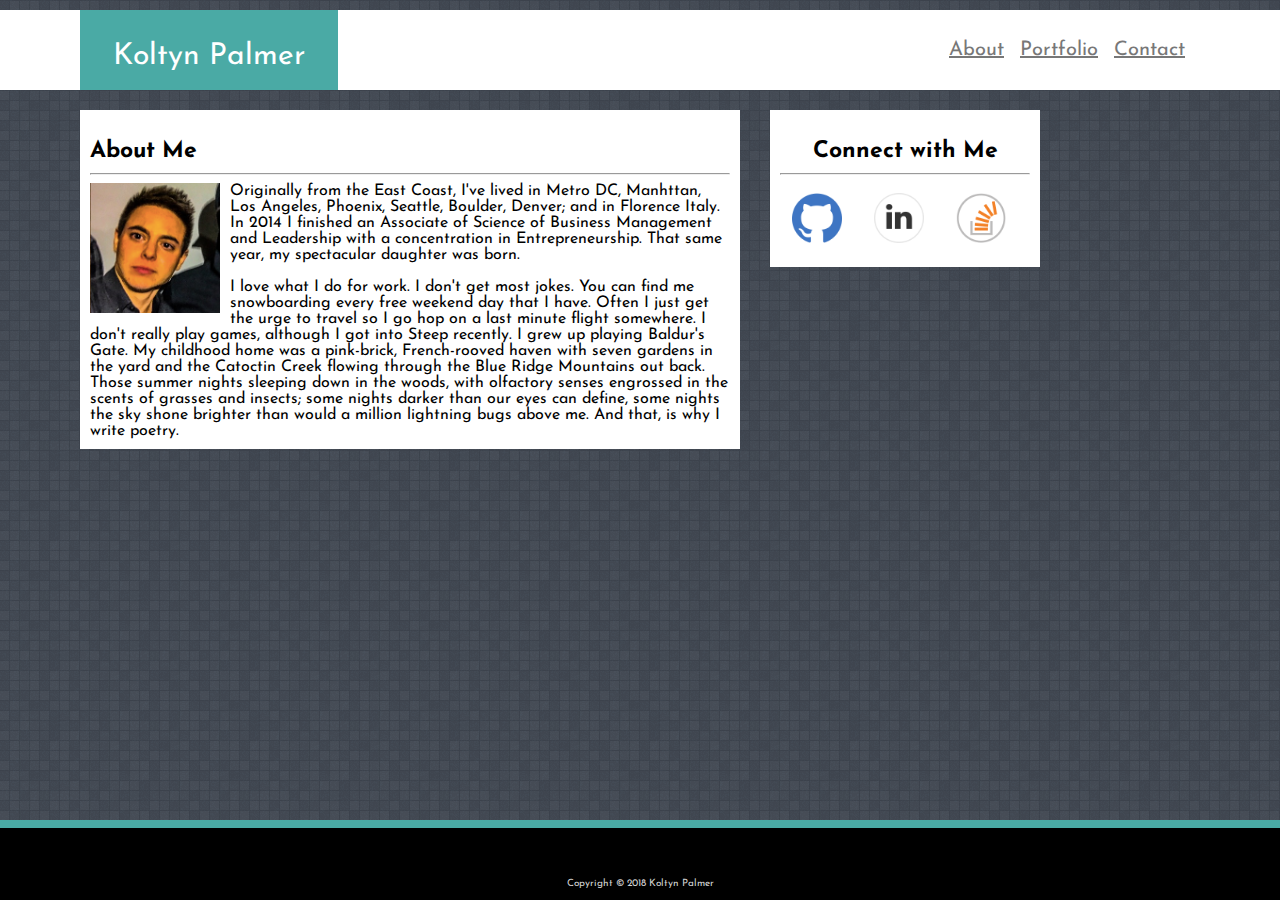
<file: about_me.html>
<!DOCTYPE html>
<html lang="en-us">

<head>
    <title>About</title>
    <link rel="stylesheet" href="style.css">
    <meta name="viewport" content="width=device-width, initial-scale=1">
    <link href="https://fonts.googleapis.com/css?family=Josefin+Sans:100,300,400,600,700" rel="stylesheet">

</head>

<style>
    body {
        background-image: url("assets/random_grey_variations/random_grey_variations.png");
    }
</style>

<body>

    <section class="header">
        <section class="topnav">

            <!-- Navigation Bar: Name -->
            <section id="name-left">
                <p>Koltyn Palmer</p>
            </section>

            <!-- Navigation Bar: Links -->
            <section id="navi-right">
                <div class="container">
                    <ul>
                        <li>
                            <a href="about_me.html">About</a>
                        </li>
                        <li>
                            <a href="portfolio.html">Portfolio</a>
                        </li>
                        <li>
                            <a href="contact.html">Contact</a>
                        </li>
                    </ul>
                </div>
            </section>
        </section>
    </section>




    <div class="row" id="aboutmerow">

        <div class="column-left">
            <h2 class="header2">About Me</h2>
            <hr>
            <a1>
                <img class="wrap" src="assets/images/linkedin-headshot.png" width="130" height="130"> Originally from the East Coast, I've lived in Metro DC, Manhttan, Los Angeles, Phoenix, Seattle, Boulder,              Denver; and in Florence Italy. In 2014 I finished an Associate of Science of Business Management and Leadership
                with a concentration in Entrepreneurship. That same year, my spectacular daughter was born.
                <br>
                <br> I love what I do for work. I don't get most jokes. You can find me snowboarding every free weekend day that
                I have. Often I just get the urge to travel so I go hop on a last minute flight somewhere. I don't really
                play games, although I got into Steep recently. I grew up playing Baldur's Gate. My childhood home was a
                pink-brick, French-rooved haven with seven gardens in the yard and the Catoctin Creek flowing through the
                Blue Ridge Mountains out back. Those summer nights sleeping down in the woods, with olfactory senses engrossed
                in the scents of grasses and insects; some nights darker than our eyes can define, some nights the sky shone
                brighter than would a million lightning bugs above me. And that, is why I write poetry.
            </a1>

        </div>


        <div class="column-right" id="connectmerow">
            <h3 class="header3">Connect with Me</h3>
            <hr>

            <div class="row2">
                <div class="container1">
                    <a href="https://www.github.com" target="_blank">
                        <img src="assets/images/gitHub.png" width="50" height="50">
                        </a>
                </div>

                <div class="container1">
                    <a href="https://www.linkedin.com/in/koltynpalmer" target="_blank">
                        <img src="assets/images/icon.linkedin.thinblackborder.png" width="50" height="50">
                    </a>
                </div>

                <div class="container1">
                    <a href="https://www.stackoverflow.com" target="_blank">
                        <img src="assets/images/stackOverflowCircleBound.png" width="50" height="50">
                    </a>
                </div>
            </div>
        </div>
    </div>

</body>

<footer>
    <section class="footer2">
        <div id="footer-accent">
        </div>

        <div id="footer-text-box">
            Copyright © 2018 Koltyn Palmer
        </div>
    </section>
</footer>

</html>
</file>
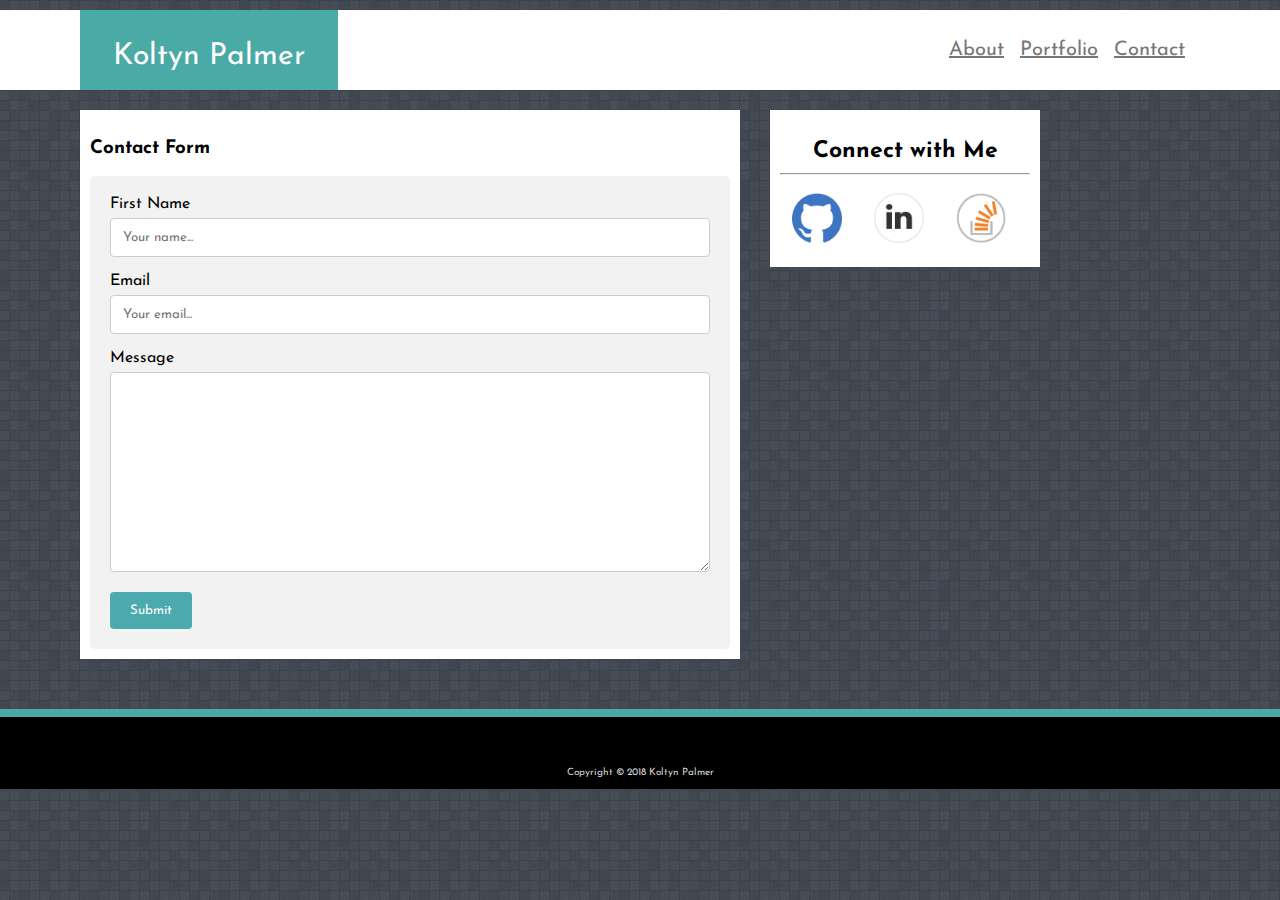
<file: contact.html>
<!DOCTYPE html>
<html lang="en-us">

<head>
    <title>About</title>
    <link rel="stylesheet" href="style.css">
    <meta name="viewport" content="width=device-width, initial-scale=1">
    <link href="https://fonts.googleapis.com/css?family=Josefin+Sans:100,300,400,600,700" rel="stylesheet">

</head>

<style>
    body {
        background-image: url("assets/random_grey_variations/random_grey_variations.png");
    }

    input[type=text], select, textarea {
        width: 100%;
        padding: 12px;
        border: 1px solid #ccc;
        border-radius: 4px;
        box-sizing: border-box;
        margin-top: 6px;
        margin-bottom: 16px;
        resize: vertical;
    }

    input[type=submit] {
        background-color: #4aaaae;
        color: white;
        padding: 12px 20px;
        border: none;
        border-radius: 4px;
        cursor: pointer;
    }

    input[type=submit]:hover {
        background-color: #4aaaaae;
    }

    #shell {
        border-radius: 5px;
        background-color: #f2f2f2;
        padding: 20px;
    }
</style>

</style>

<body>

    <section class="header">
        <section class="topnav">

            <!-- Navigation Bar: Name -->
            <section id="name-left">
                <p>Koltyn Palmer</p>
            </section>

            <!-- Navigation Bar: Links -->
            <section id="navi-right">
                <div class="container">
                    <ul>
                        <li>
                            <a href="about_me.html">About</a>
                        </li>
                        <li>
                            <a href="portfolio.html">Portfolio</a>
                        </li>
                        <li>
                            <a href="contact.html">Contact</a>
                        </li>
                    </ul>
                </div>
            </section>
        </section>
    </section>

<!-- - - - - - - - - - - - - - - - - - - - - - - - - - - - - - - - - - - - - - - - - - - - - - - - - - - - - - - - - - - - - - - - - - - - - - - - - - - - -->


    <div class="row" id="aboutmerow">

<!-- - - - - - - - - - - - - - - - - - - - - - - - - - - - - - - - - - - - - - - - - - - - - - - - - - - - - - - - - - - - - - - - - - - - - - - - - - - - -->

        <div class="column-left" id="form">
        <h3>Contact Form</h3>

            <div class="container" id="shell">
              <form action="/action_page.php">
                <label for="fname">First Name</label>
                <input type="text" id="fname" name="firstname" placeholder="Your name...">
            
                <label for="email">Email</label>
                <input type="text" id="email" name="email" placeholder="Your email...">
            
            
                <label for="message">Message</label>
                <textarea id="message" name="message" placeholder="" style="height:200px"></textarea>
            
                <input type="submit" value="Submit">
              </form>
            </div>
        </div>   
<!-- - - - - - - - - - - - - - - - - - - - - - - - - - - - - - - - - - - - - - - - - - - - - - - - - - - - - - - - - - - - - - - - - - - - - - - - - - - - -->

        <div class="column-right" id="connectmerow">
            <h3 class="header3">Connect with Me</h3>
            <hr>

            <div class="row2">
                <div class="container1">
                    <a href="https://www.github.com" target="_blank">
                        <img src="assets/images/gitHub.png" width="50" height="50">
                    </a>
                </div>

                <div class="container1">
                    <a href="https://www.linkedin.com/in/koltynpalmer" target="_blank">
                        <img src="assets/images/icon.linkedin.thinblackborder.png" width="50" height="50">
                    </a>
                </div>

                <div class="container1">
                    <a href="https://www.stackoverflow.com" target="_blank">
                        <img src="assets/images/stackOverflowCircleBound.png" width="50" height="50">
                    </a>
                </div>
            </div>
        </div>

<!-- - - - - - - - - - - - - - - - - - - - - - - - - - - - - - - - - - - - - - - - - - - - - - - - - - - - - - - - - - - - - - - - - - - - - - - - - - - - -->

    </div>

<!-- - - - - - - - - - - - - - - - - - - - - - - - - - - - - - - - - - - - - - - - - - - - - - - - - - - - - - - - - - - - - - - - - - - - - - - - - - - - -->

</body>



<footer>
    <section class="footer">
        <div id="footer-accent">
        </div>

        <div id="footer-text-box">
            Copyright © 2018 Koltyn Palmer
        </div>
    </section>
</footer>

</html>
</file>
<file: style.css>
* {
    font-family: 'Josefin Sans', sans-serif;
    box-sizing: border-box;
  }
  
  body {
      width: auto;
      height: auto;

      background-repeat: repeat;
      background-attachment: absolute;
      margin: 0px

  }


  /*  HEADER WITH NAV  */

header {
    top: 0px;
    left: 0px;
    right: 0px;
}

  .topnav {
    margin-top: 10px;
    height: 80px;
    width: 100%;
    background: #ffffff;
    font: 700 'Josefin Sans', sans-serif;
  }

        #name-left {
            float: left;
            width: auto;
            height: 80px;
            font-size: 30px;
            line-height: 34px;
            color: #ffffff;
            background-color: #4aaaa5;
            padding: 0px 33px 0px 33px;
            vertical-align: middle;
            margin-left: 80px;
        }

        #navi-right {
            float: right;
            margin-right: 80px;
            font-size: 20px;
            width: auto;
            height: 80px;
            padding: 0px;
            
        }

        .container:after {
            content: "";
            display: table;
            clear: both;
        }

        ul {
            width: auto;
            height: auto;
            padding: 10px;
            background: white;
        }
    
        li {
            display: inline;
            list-style: none;
            padding: 0px 5px 0px 5px;
        }

          a:link {
            color: #777777;
          }
        
          a:visited {
            color: #8fabc5;
          }
        
          a:hover {
            color: #4aaaa5;
          }


/* BODY AREA */

.row{
    margin-top: 20px;
    margin-bottom: 20px;
    margin-left: 80px;
    width: 600;

}

.header2 {
    font-size: 23px;
    border: 1px;
    margin-bottom: 10px;
    margin-top: 20px;
    text-align: left;

}

.header3 {
    font-size: 23px;
    border: 1px;
    margin-bottom: 10px;
    margin-top: 20px;
    text-align: center;
}

.column-left {
    float: left;
    width: 660px;
    padding: 10px;
    background: white;
    margin-right: 30px;
    margin-bottom: 30px;
}

img { 
    margin-right: 10px;
    margin-bottom: 10px;
}

.wrap {
    float: left;
}

.column-right {

    width: 270px;
    padding: 10px;
    background: white;
    margin-left: 0px;
    display: table;
    table-layout: fixed;
}

.container1 {
    float: left;
    padding: 10px 10px 0px 12px;
}


#sidebar {
    padding: 5px;
    background: white;
    width: 270px;
  }


  .row2 {
      width: 50px;
      height: 50px;
      display: inline;
  }

/* Clear floats after the columns */
.row:after {
    content: "";
    display: table;
    clear: both;
}

.overlay {

}


/* FOOTER */
    .footer {
        float: bottom;
        width: 100%;
        height: 80px;
        position: relative;
        right: 0px;
        bottom: 0px;
        left: 0px;
        background-color: #cccccc;
        text-align: center;
        margin-top: 10px;
        }

        .footer2 {
            float: bottom;
            width: 100%;
            height: 80px;
            position: absolute;
            right: 0px;
            bottom: 0px;
            left: 0px;
            background-color: #cccccc;
            text-align: center;
            margin-top: 10px;
            }
        


        #footer-accent {
        float: top;
        width: 100%;
        height: 8px;
        background-color: #4aaaa5;
        }

        #footer-text-box {
        padding: 50px 0px 10px 0px;
        float: bottom;
        width: 100%;
        height: 72px;
        background-color: black;
        color: lightgrey;
        text-align: center;
        font-size: 10px;
        }

        .footer:after {
            content: "";
            display: table;
            clear: both;
        }


/* Responsive layout - makes the three columns stack on top of each other instead of next to each other */
@media screen and (max-width:1020px) {

    .topnav {
        margin-top: 10px;
        width: 600px;
        overflow: hidden;
        margin-left: 10px;
    }


    #name-left {
        margin-left: 0px;
        padding: 0px 10px 0px 10px;
        }

    #navi-right {
        float: right;
        margin: 0px;
        text-align: right;
        margin-right: 20px;
        }

    .row {
        margin-left: 0px;
    }


    
    .column-left {
        width: 600px;
        margin-left: 10px;
        margin-bottom: 20px;
    }
        
    .column-right {
        width: 600px;
        margin-left: 10px;
    }

    .footer {
        bottom: 0px;
        margin: 0px;
        width: 600px;
        margin-left: 10px;
    }

    .footer2 {
        float: bottom;
        width: 100%;
        height: 80px;
        position: relative;
        right: 0px;
        bottom: 0px;
        left: 0px;
        background-color: #cccccc;
        text-align: center;
        margin-top: 10px;
        }

}
</file>
